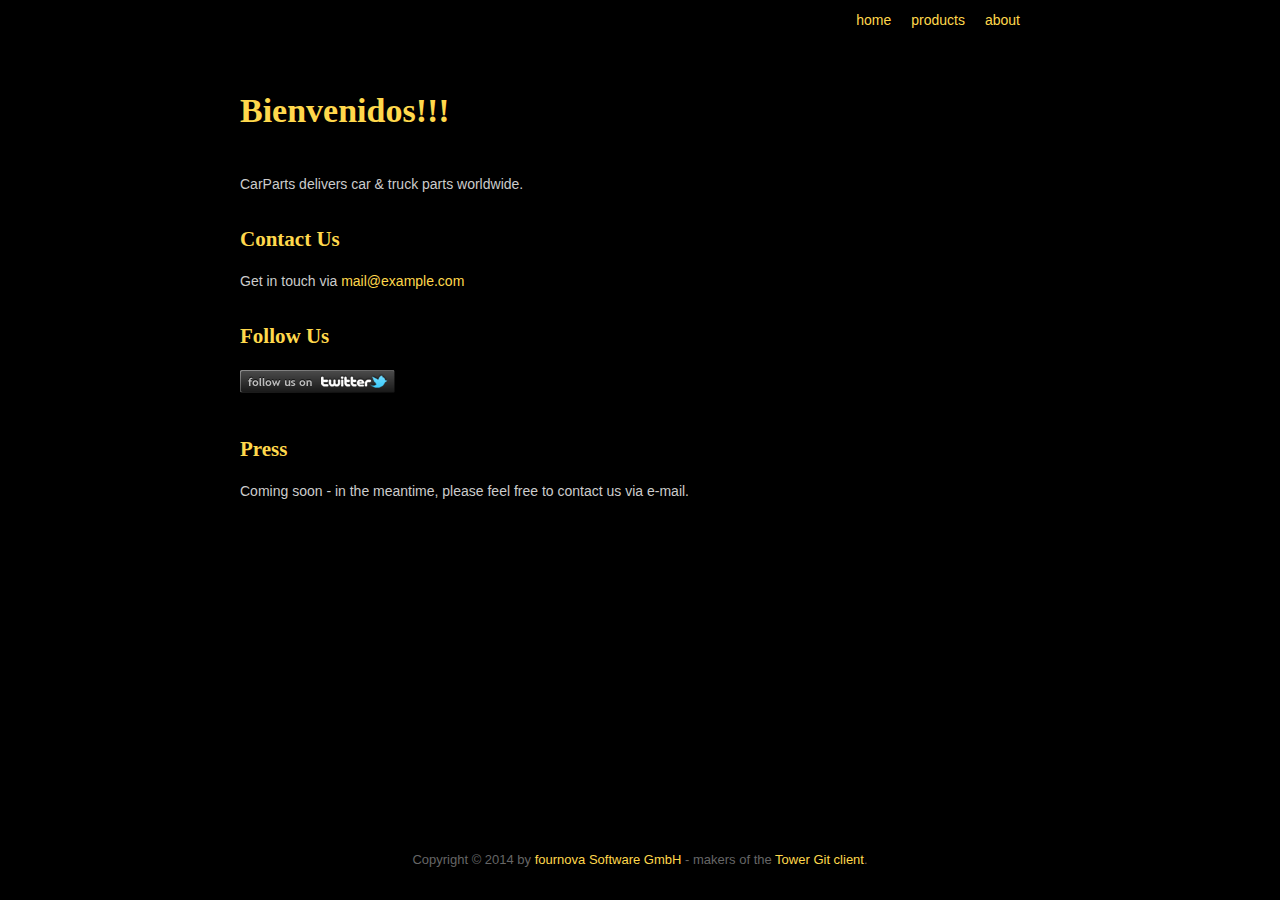
<file: index.html>
<!DOCTYPE html PUBLIC "-//W3C//DTD XHTML 1.0 Strict//EN" "http://www.w3.org/TR/xhtml1/DTD/xhtml1-strict.dtd">
<html>
	<head>
		<meta http-equiv="Content-Type" content="text/html; charset=utf-8" />
		<title>About</title>
    <link rel="shortcut icon" href="img/favicon.ico" type="image/x-icon" />
		<link type="text/css" rel="stylesheet" href="css/styles.css"/>
		<script type="text/javascript" src="js/javascript.js"></script>
	</head>

	<body>
	    <div id="contentContainer">

	      <div id="navigation">
	        <ul>
	          <li><a href="index.html">home</a></li>
	          <li><a href="products.html">products</a></li>
	          <li><a href="about.html">about</a></li>
	        </ul>
	      </div>
				
      	<hr class="clearer" />
				
	      <div id="headerContainer">
					<h1>Bienvenidos!!!</h1>
	      </div>
      
	      <div id="mainContent">
          <p>CarParts delivers car &amp; truck parts worldwide.</p>

          <h2>Contact Us</h2>
          <p>Get in touch via <a href="mailto:mail@example.com" target="_blank">mail@example.com</a></p>

          <h2>Follow Us</h2>
          <p><a href="http://twitter.com/gittower" target="_blank"><img src="img/button-followUsOnTwitter.png" /></a></p>
          
					<h2>Press</h2>
	        <p>Coming soon - in the meantime, please feel free to contact us via e-mail.</p>
	      </div>
				
				<div id="spacer"></div>
			</div>
					
	  	<div id="footer">
				<br />
				Copyright &copy; 2014 by <a href="http://www.fournova.com">fournova Software GmbH</a> - makers of the <a href="http://wwww.git-tower.com">Tower Git client</a>.
	  	</div>
  </body>
</html>
</file>
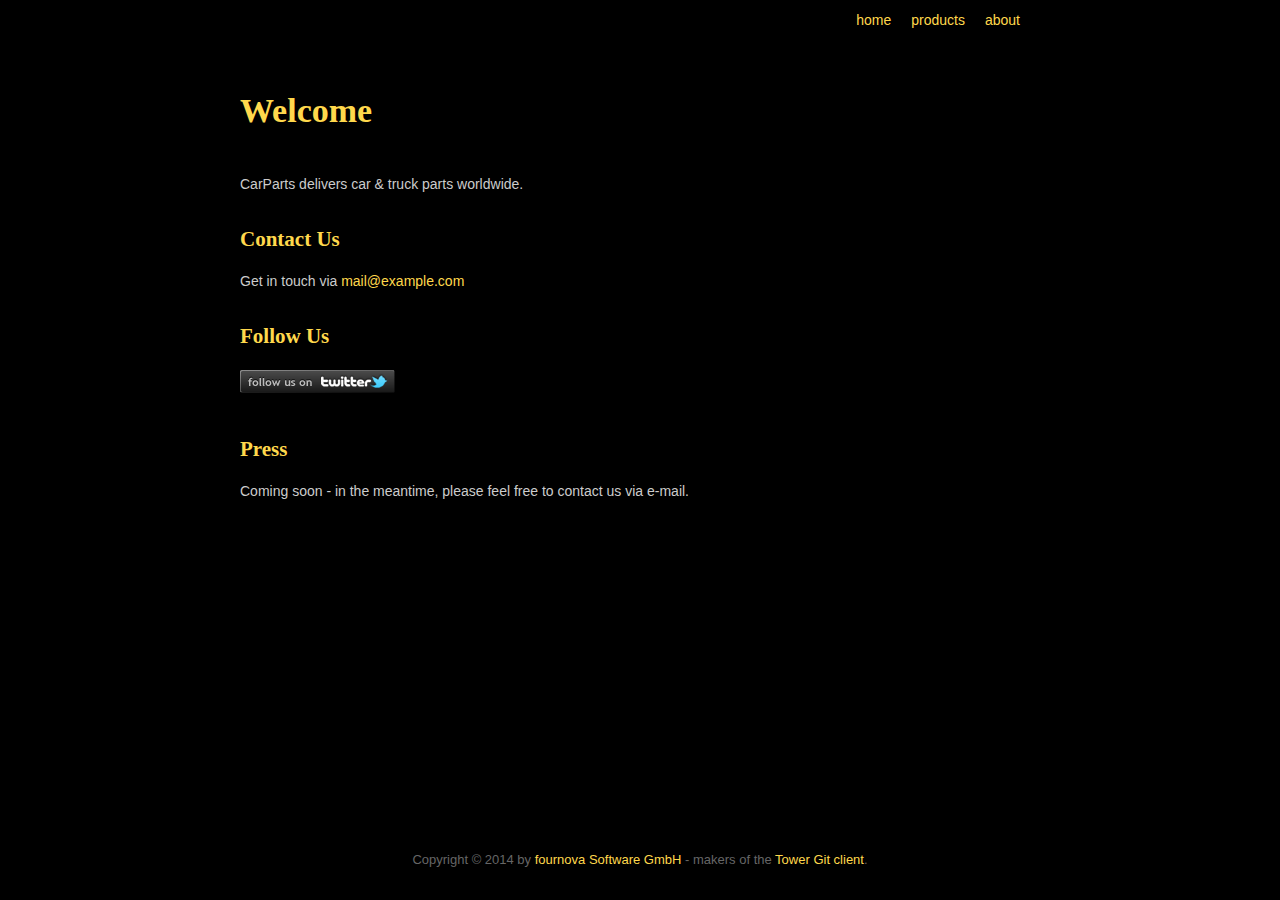
<file: about.html>
<!DOCTYPE html PUBLIC "-//W3C//DTD XHTML 1.0 Strict//EN" "http://www.w3.org/TR/xhtml1/DTD/xhtml1-strict.dtd">
<html>
	<head>
		<meta http-equiv="Content-Type" content="text/html; charset=utf-8" />
		<title>About Pilots</title>
    <link rel="shortcut icon" href="img/favicon.ico" type="image/x-icon" />
		<link type="text/css" rel="stylesheet" href="css/styles.css"/>
		<script type="text/javascript" src="js/javascript.js"></script>
	</head>
	<body>
	    <div id="contentContainer">

	      <div id="navigation">
	        <ul>
	          <li><a href="index.html">home</a></li>
	          <li><a href="products.html">products</a></li>
	          <li><a href="about.html">about</a></li>
	        </ul>
	      </div>

      	<hr class="clearer" />

	      <div id="headerContainer">
					<h1>Welcome</h1>
	      </div>

	      <div id="mainContent">
          <p>CarParts delivers car &amp; truck parts worldwide.</p>

          <h2>Contact Us</h2>
          <p>Get in touch via <a href="mailto:mail@example.com" target="_blank">mail@example.com</a></p>

          <h2>Follow Us</h2>
          <p><a href="http://twitter.com/gittower" target="_blank"><img src="img/button-followUsOnTwitter.png" /></a></p>

					<h2>Press</h2>
	        <p>Coming soon - in the meantime, please feel free to contact us via e-mail.</p>
	      </div>

				<div id="spacer"></div>
			</div>

	  	<div id="footer">
				<br />
				Copyright &copy; 2014 by <a href="http://www.fournova.com">fournova Software GmbH</a> - makers of the <a href="http://wwww.git-tower.com">Tower Git client</a>.
	  	</div>
  </body>
</html>
</file>
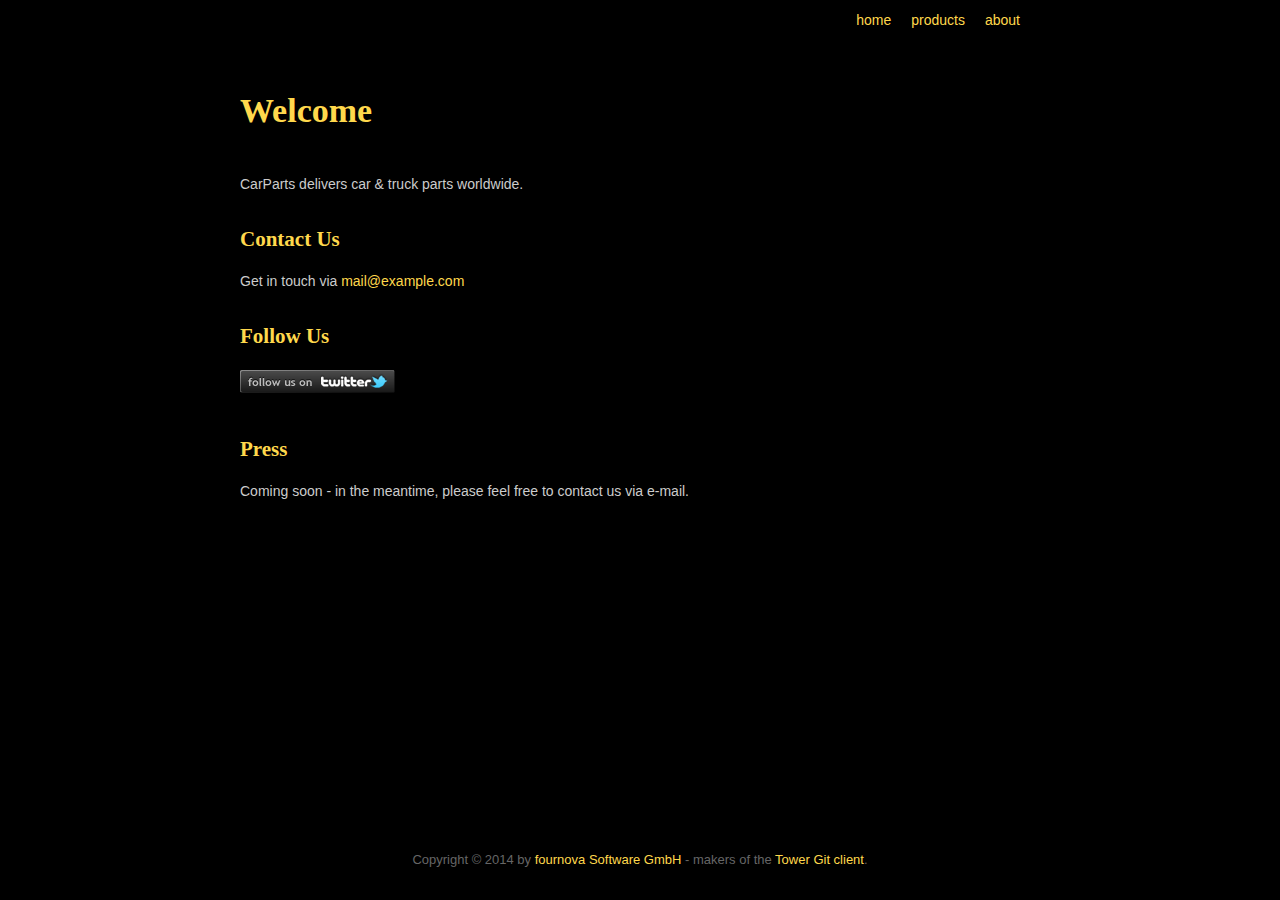
<file: products.html>
<!DOCTYPE html PUBLIC "-//W3C//DTD XHTML 1.0 Strict//EN" "http://www.w3.org/TR/xhtml1/DTD/xhtml1-strict.dtd">
<html>
	<head>
		<meta http-equiv="Content-Type" content="text/html; charset=utf-8" />
		<title>About</title>
    <link rel="shortcut icon" href="img/favicon.ico" type="image/x-icon" />
		<link type="text/css" rel="stylesheet" href="css/styles.css"/>
		<script type="text/javascript" src="js/javascript.js"></script>
	</head>

	<body>
	    <div id="contentContainer">

	      <div id="navigation">
	        <ul>
	          <li><a href="index.html">home</a></li>
	          <li><a href="products.html">products</a></li>
	          <li><a href="about.html">about</a></li>
	        </ul>
	      </div>
				
      	<hr class="clearer" />
				
	      <div id="headerContainer">
					<h1>Welcome</h1>
	      </div>
      
	      <div id="mainContent">
          <p>CarParts delivers car &amp; truck parts worldwide.</p>

          <h2>Contact Us</h2>
          <p>Get in touch via <a href="mailto:mail@example.com" target="_blank">mail@example.com</a></p>

          <h2>Follow Us</h2>
          <p><a href="http://twitter.com/gittower" target="_blank"><img src="img/button-followUsOnTwitter.png" /></a></p>
          
					<h2>Press</h2>
	        <p>Coming soon - in the meantime, please feel free to contact us via e-mail.</p>
	      </div>
				
				<div id="spacer"></div>
			</div>
					
	  	<div id="footer">
				<br />
				Copyright &copy; 2014 by <a href="http://www.fournova.com">fournova Software GmbH</a> - makers of the <a href="http://wwww.git-tower.com">Tower Git client</a>.
	  	</div>
  </body>
</html>
</file>
<file: css/styles.css>
/*First pilot change */
/*Second pilot change */
* {
  margin: 0px;
  padding: 0px;}

p {
  margin-bottom:16px;}

.clearer {
  visibility:hidden;
  height:1px;
  clear:both;}

h1, h2, h3, h4, h5 {
  color:#ffd84c;
  font-family: "Trebuchet MS", "Trebuchet"; }
h1 {
  font-size:34px;
  line-height:36px; }
h2 {
  font-size:21px;
  margin-top:35px;
  margin-bottom:22px; }
h5 {
  font-size:12px;}

img {
  border:none;}

a {
  text-decoration:none;
  color:#ffd84c;}
a:hover {
  text-decoration:underline; }

hr.clearer {
  clear:both;
  visibility:hidden;  }



/*********************** Main Structure */
html, body {
  font-size:14px;
  line-height:20px;
	font-family: "Arial","Helvetica", "Lucida Grande";
	color:#ccc;
  height:100%;
  position:relative;
  background:black; }

#contentContainer {
  position:relative;
  width:800px;
  min-height:100%;
  height:auto;
  margin:0px auto -70px auto; }


/*********************** Navigation */
#navigation {
  float:right;
  height:40px;
  line-height:40px; }

#navigation ul {
  list-style-type: none; }
#navigation li {
  float:left;
  margin-right:20px; }



/******************** Header */
#headerContainer {
  margin-top:50px;
  margin-bottom:45px;}


/************************ Footer */
#footer {
  height:70px; }
#spacer {
  height:90px; }
#footer, #spacer {
  position:relative;
  text-align:center;
  font-size:13px;
  color:#666;
  clear:both; }
</file>
